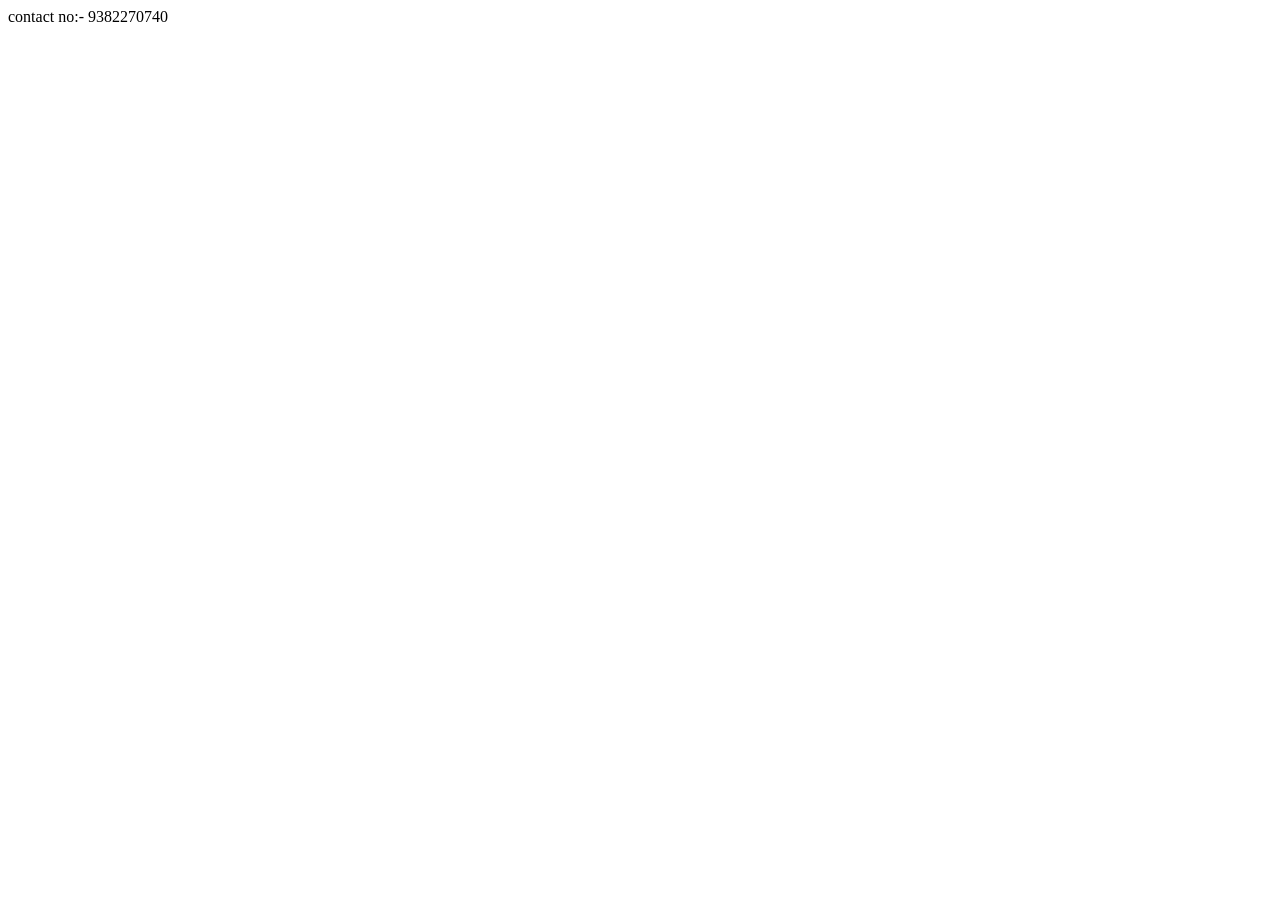
<file: Contact.html>
<!DOCTYPE html>
<html lang="en">
<head>
    <meta charset="UTF-8">
    <meta name="viewport" content="width=device-width, initial-scale=1.0">
    <title>contact</title>
</head>
<body>
   contact no:- 9382270740
</body>
</html>
</file>
